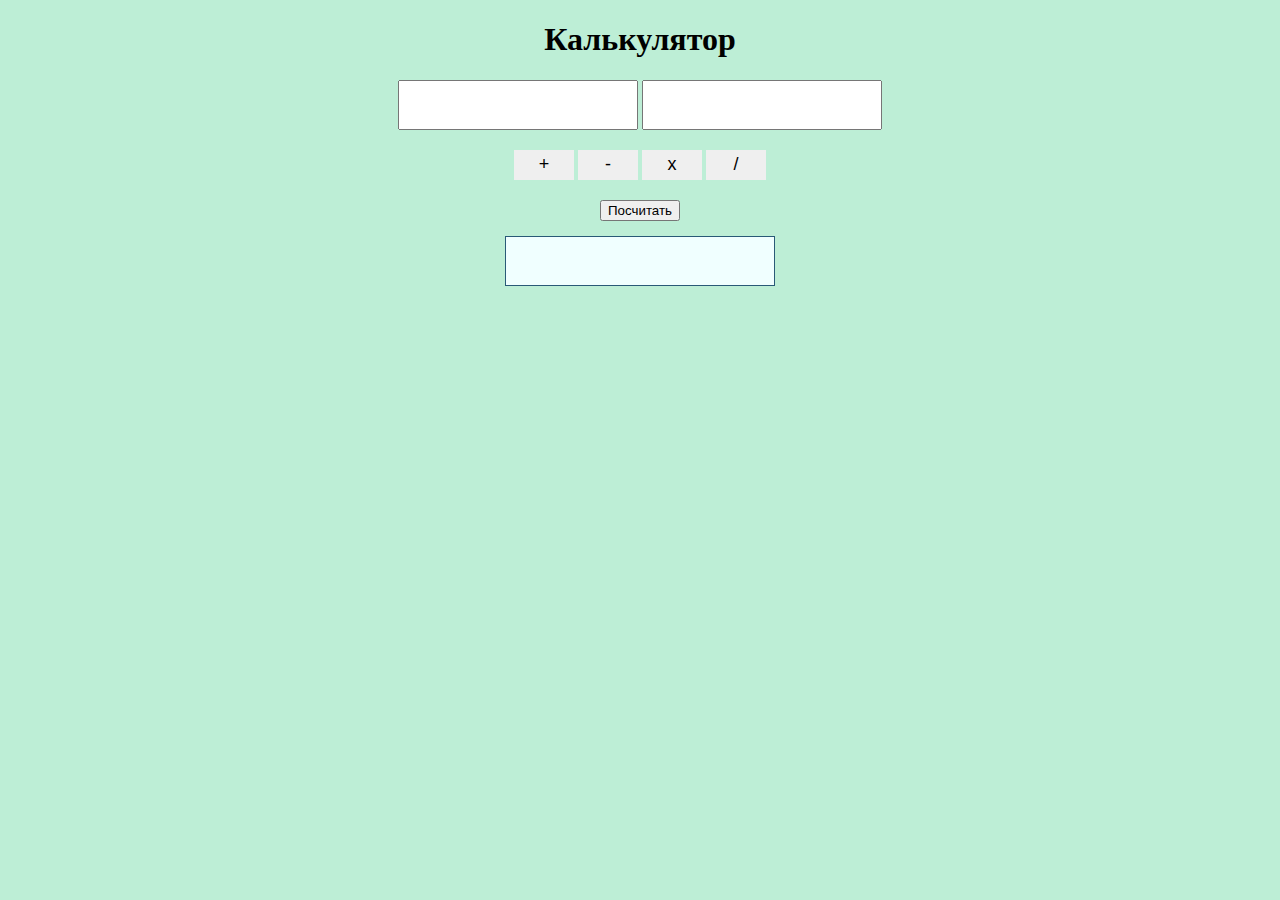
<file: 17-calc/index.html>
<!DOCTYPE html>
<html lang="ru">

<head>
    <meta charset="UTF-8">
    <meta name="viewport" content="width=device-width, initial-scale=1.0">
    <title>Document</title>
    <link href="style.css" rel="stylesheet">
    <script src="./17-calc.js" defer></script>
</head>

<body>
    <header>
        <div class="container">
            <h1>Калькулятор</h1>
        </div>
    </header>
    <main>
        <div class="container">
            <div class="inputs-wrap">
                <input class="input" type="number">
                <input class="input" type="number">
            </div>
            <div class="btns-wrap">
                <button class="btn" type="button" data-btn="+">+</button>
                <button class="btn" type="button" data-btn="-">-</button>
                <button class="btn" type="button" data-btn="*">x</button>
                <button class="btn" type="button" data-btn="/">/</button>
            </div>
            <button class="btn-res" onclick="submitForm()">Посчитать</button>
            <div class="res"></div>
        </div>
    </main>
</body>

</html>
</file>
<file: 17-calc/style.css>
* {
	box-sizing: border-box;
}

body {
	font-family: 'Comfortaa', cursive;
	margin: 0;
	background-color: #bdeed6;
	font-weight: 400;
}

.container {
    display: flex;
    align-items: center;
    flex-direction: column;
    margin-inline: auto;
    max-width: 900px;
}

.inputs-wrap,
.btns-wrap {
    margin-bottom: 20px;
}

.input {
    height: 50px;
    font-size: 18px;
}

.btn {
    min-width: 60px;
    min-height: 30px;
    font-size: 18px;
    border: none;
}

.btn.btn-active {
    background: #396586;
    color: white;
    border-color: #295a77;
}

.btn-res {
    margin-bottom: 15px;
}

.res {
    display: flex;
    justify-content: center;
    align-items: center;
    width: 30%;
    min-height: 50px;
    background-color: azure;
    border: 1px solid #295a77;
}

.error {
    color: red;
    font-size: 18px;
    border-color: red;
}
</file>
